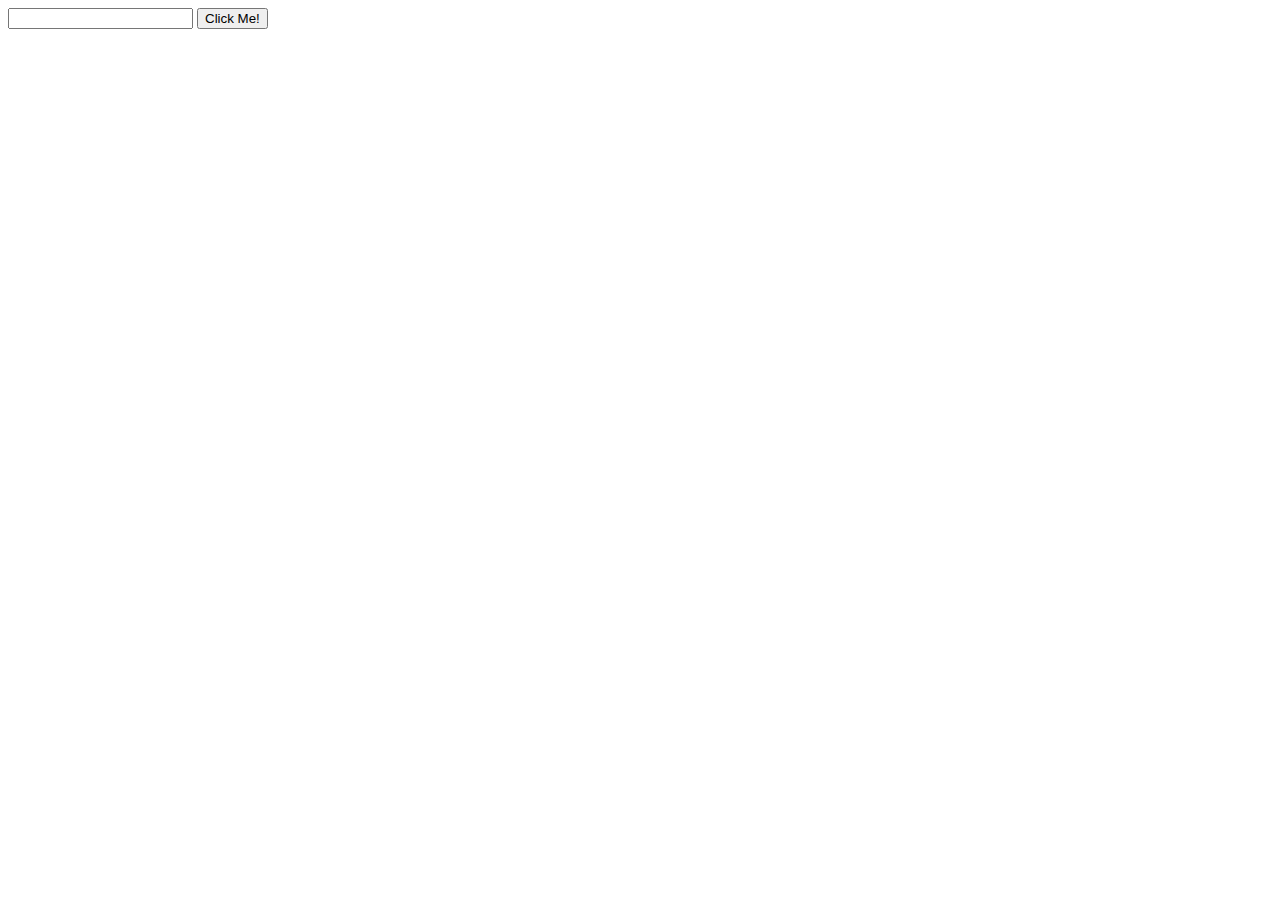
<file: code.html>
<!DOCTYPE html>
<html lang="en">
<head>
    <meta charset="UTF-8">
    <meta name="viewport" content="width=device-width, initial-scale=1.0">
    <meta http-equiv="X-UA-Compatible" content="ie=edge">
    <title>Document</title>
</head>
<body>
    <input type="text">
    <button id="myButton">Click Me!</button>


    <script>
      //  var myButton = document.getElementById('myButton')
            var myButton = document.querySelector('#myButton')
            var myInput = document.querySelector('input')
            myButton.addEventListener('click', function(){
                //var message = 'You typed:' + myInput.value
                message = `You typed: ${myInput.value}`
                console.log(message)
            })
        
        //New Var Declarations
            const name = 'Gigi'
            let city = 'Manhattan'
            console.log(name)
            console.log(city)



        /**** FUN with FUNCTIONS ***/


        ///Make a function named getName that has no parameters

            function getName(){

            }

        //Make the same function, but using"assignment" syntax
            
            var getName2 = function(){

            }

        //Make a funciton, using the "assignment" syntax
        //The function name is addNumbers and it has TWO
        // Parameters num1 and num2
        //Have the function return the sum of the numbers
        
            var addNumbers = function(num1, num2){
                let total = num1 + num2
                return total
            }

            let sum = addNumbers(1, 2)
            console.log(sum)

        //Just like above make a multNumbers function
        // Passed TWO parameters: num1 and num2
        // It returns the product of those numbers
        //Now declaring it as an arrow function

            var multNumbers = (num1, num2) =>{
                return num1 * num2
            }
            
            let product = multNumbers(2, 4)
            console.log(product)


        //USING ARROW FUNCTIONS
        //Make a function named double which is passed
        //ONE parameter called num and returns num * 2

            var double = (num) => {
                return num * 2
            }

            let answer = double(10)
            console.log(answer)

        //Make a triple function just like double
        //Use shorter syntax
        //If one variable: no parenthesis are needed
        //If the only statement is a return statement, you
        //don't need curly braces or the "reutrn" word

            var triple = num =>  num * 3
            console.log( triple(10) )





    </script>
</body>
</html>
</file>
